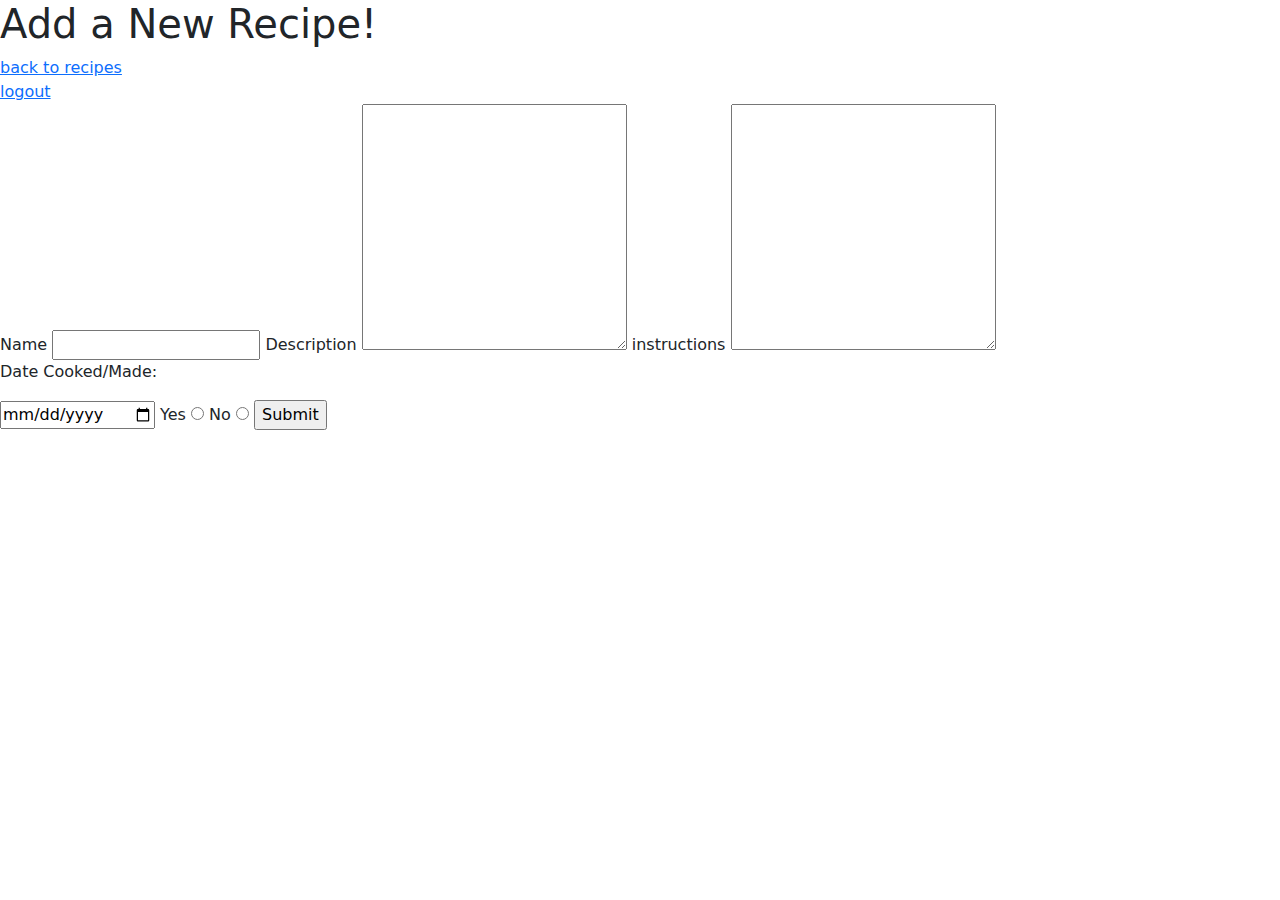
<file: flask_app/templates/recipes_new.html>
<!DOCTYPE html>
<html lang="en">
<head>
    <meta charset="UTF-8">
    <meta http-equiv="X-UA-Compatible" content="IE=edge">
    <meta name="viewport" content="width=device-width, initial-scale=1.0">
    <link rel="stylesheet" href="https://cdn.jsdelivr.net/npm/bootstrap@5.2.2/dist/css/bootstrap.min.css">
    <title>New Recipes</title>
</head>
<body>
    <div class="row">
        <h1>Add a New Recipe!</h1>
        <a href="">back to recipes</a>
        <a href="">logout</a>
    </div>
    <div class="row">
        <form action="/recipe/create" method="POST">
            <label for="name" name="name">Name</label>
            <input type="text" for="name" name="name">
            <label for="description">Description</label>
            <textarea name="description" cols="30" rows="10"></textarea>
            <label for="instruction">instructions</label>
            <textarea name="instruction" cols="30" rows="10"></textarea>
            <p>Date Cooked/Made:</p>
            <input type="date" name="created_at">
            <label for="positive">Yes</label>
            <input type="radio" name="minute" id="positive" value="1">
            <label for="negatvie">No</label>
            <input type="radio" name="minute" id="negatvie" value="0">
            <input type="submit" value="Submit">
            <input type="hidden" name="user_id" value="{{ session['user_id']['id'] }}">
        </form>
    </div>
</body>
</html>
</file>
